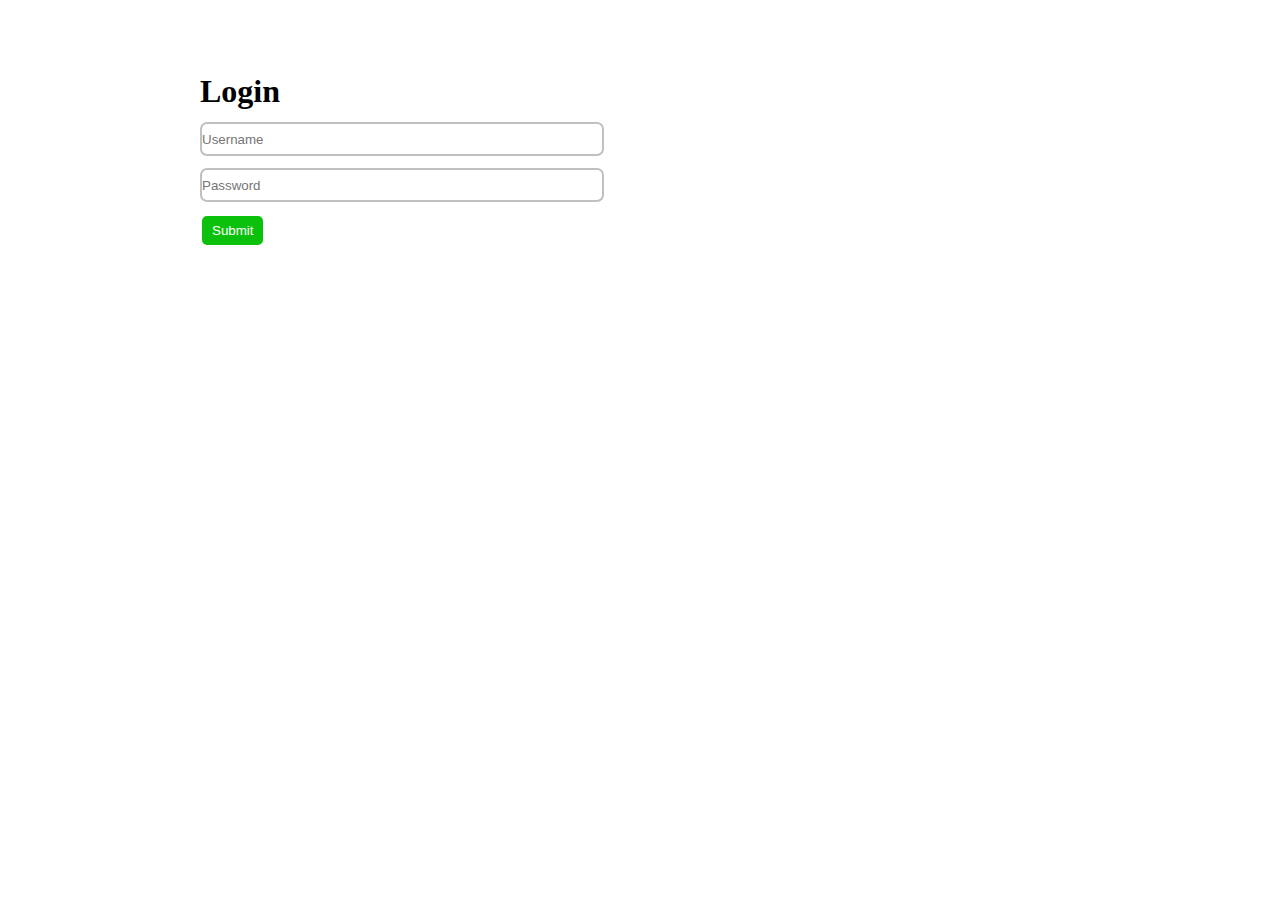
<file: index.html>
<!DOCTYPE html>
<html lang="en">

<head>
    <meta charset="UTF-8">
    <meta name="viewport" content="width=device-width, initial-scale=1.0">
    <title>Login</title>
    <link rel="stylesheet" href="style.css">
</head>

<body>
    <div class="container">
        <h1>Login</h1>
        <input type="text" name="" id="name" placeholder="Username">
        <input type="password" name="" id="password" placeholder="Password">
        <button>Submit</button>
    </div>
</body>
</html>
</file>
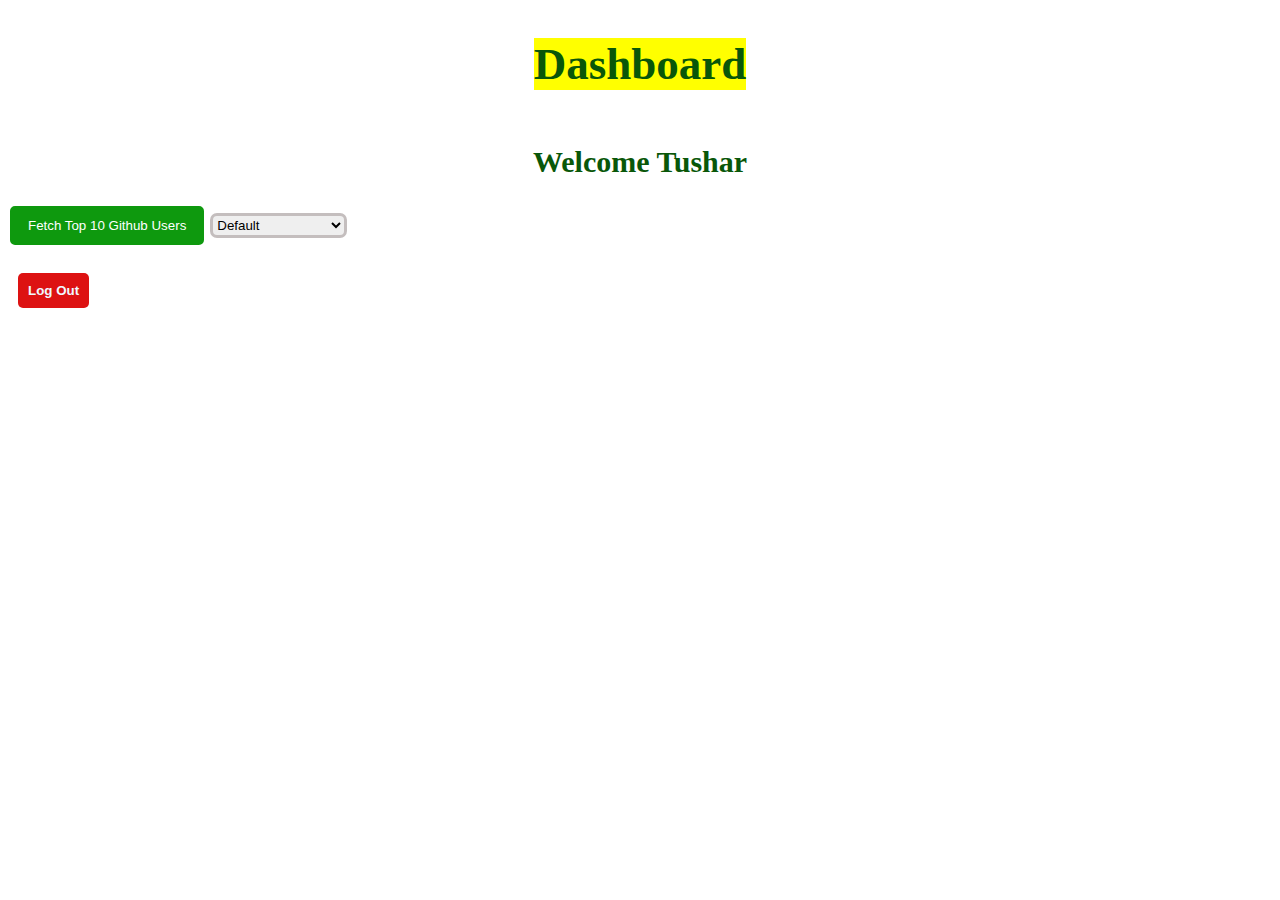
<file: dashboard.html>
<!DOCTYPE html>
<html lang="en">
<head>
    <meta charset="UTF-8">
    <meta name="viewport" content="width=device-width, initial-scale=1.0">
    <title>Dashboard</title>
    <style>
        .heading{
            display: flex;
            flex-direction: column;
            align-items: center;
            color: rgb(9, 87, 9);
        }
        h1 {
            font-size: 45px;
            background-color: yellow;
        }
        h2 {
            font-size: 30px;
        }
        .user-section button {
            background-color: rgb(14, 153, 14);
            padding: 12px 18px;
            border: 2px solid white;
            border-radius: 7px;
            color: white;
            cursor: pointer;
        }
        #select{
            height: 25px;
            border-radius: 7px;
            border: 3px solid rgb(196, 190, 190);
        }
    </style>
</head>
<body>
    <div class="heading">
        <h1>Dashboard</h1>
        <h2>Welcome Tushar</h2>
    </div>
    <div class="user-section">
        <button onclick="fetchData()">Fetch Top 10 Github Users</button>
        <select name="" id="select">
            <option value="Default">Default</option>
            <option value="sort" id="sort">Sort Alphabetically</option>
        </select>
        <ul id="list">

        </ul>
        <button id="btn"
      style="
        background-color: rgb(221, 18, 18);
        padding: 10px 10px;
        font-weight: bolder;
        color: aliceblue;
        border: none;
        border-radius: 5px;
        cursor: pointer;
        margin: 10px;
      "
    >
      Log Out
    </button>

    </div>
</body>
<script src="script.js"></script>
</html>
</file>
<file: style.css>
* {
    margin: 0;
    padding: 0;
}
.container {
    display: flex;
    flex-direction: column;
    align-items:flex-start;
    justify-content: center;
    margin: 60px 200px;
    border-radius: 14px;
    height: 200px;
    width: 70vw;
    gap: 12px;
}
button {
    padding: 7px 10px;
    color: white;
    background-color: rgb(12, 193, 12);
    border: 2px solid white;
    border-radius: 7px;
    cursor: pointer;
}
button:hover{
    background-color: rgb(60, 218, 60);
}
#name, #password {
    height: 30px;
    width: 400px;
    border: 2px solid rgb(193, 192, 192);
    border-radius: 7px;
}
</file>
